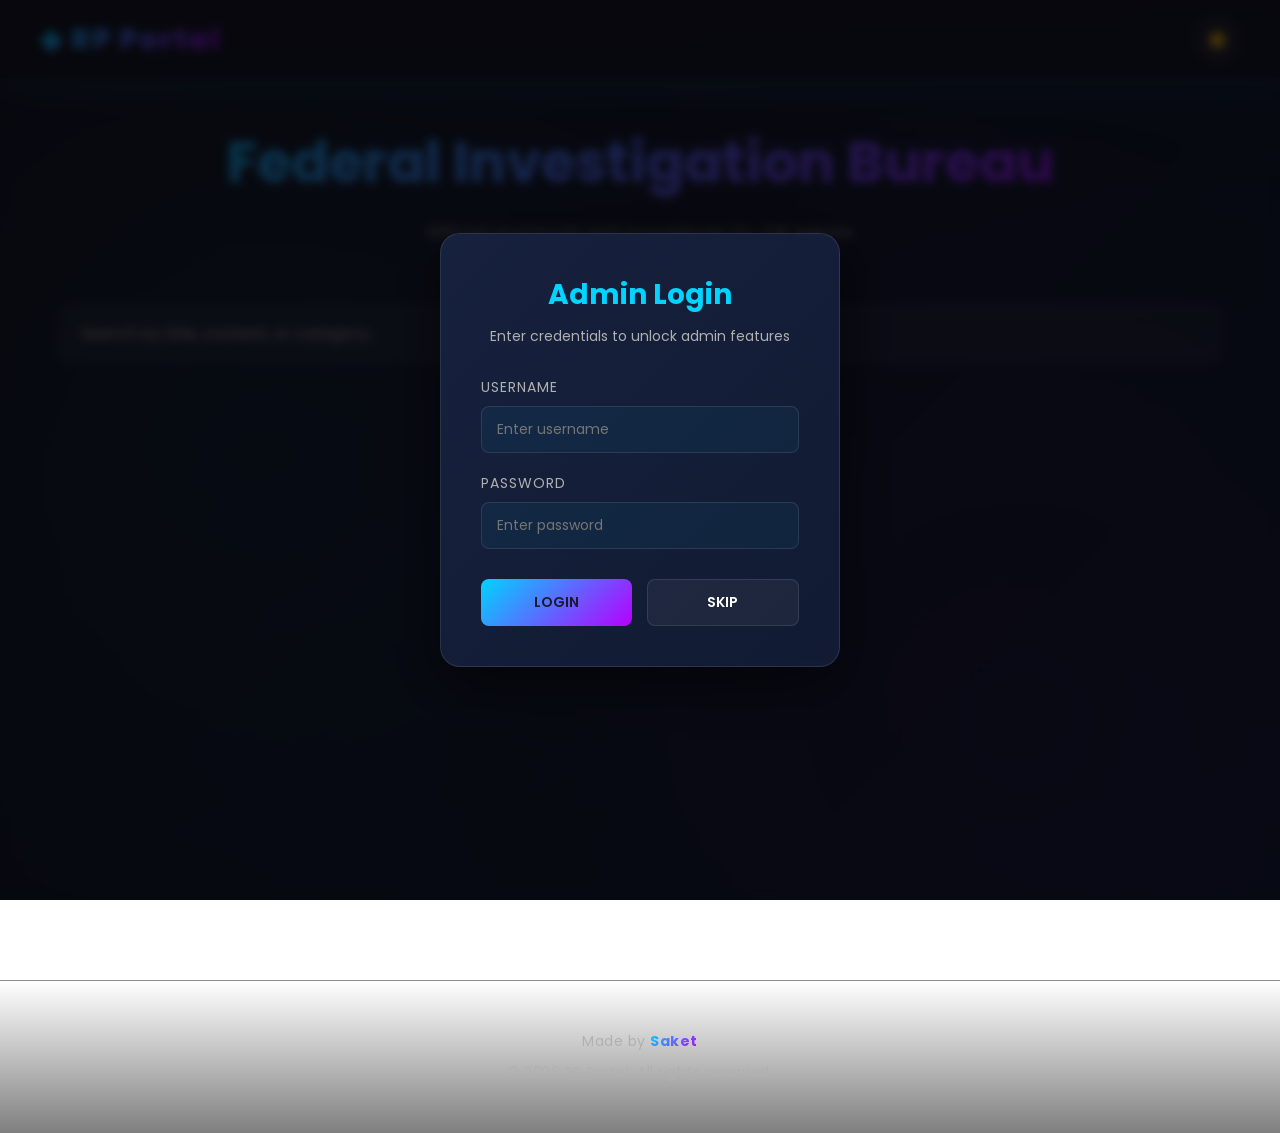
<file: fib.html>
<!DOCTYPE html>
<html lang="en">
<head>
  <meta charset="UTF-8">
  <meta name="viewport" content="width=device-width, initial-scale=1.0">
  <title>FIB - RP Portal</title>
  <link rel="stylesheet" href="style.css">
  <link rel="preconnect" href="https://fonts.googleapis.com">
  <link rel="preconnect" href="https://fonts.gstatic.com" crossorigin>
  <link href="https://fonts.googleapis.com/css2?family=Poppins:wght@400;600;700;800;900&display=swap" rel="stylesheet">
</head>
<body>
  <!-- NAVBAR -->
  <nav class="navbar">
    <div class="logo">◆ RP Portal</div>
    <div class="nav-controls">
      <button class="theme-toggle" id="themeToggle" title="Toggle theme">☀️</button>
    </div>
  </nav>

  <!-- ADMIN INDICATOR -->
  <div class="admin-indicator" id="adminIndicator">🔒 ADMIN MODE ACTIVE</div>

  <!-- MAIN CONTENT -->
  <main>
    <div class="container">
      <!-- SECTION HEADER -->
      <div class="section-header">
        <h1>Federal Investigation Bureau</h1>
        <p>Official protocols and procedures for FIB agents</p>
      </div>

      <!-- SEARCH BAR -->
      <div class="search-container">
        <input 
          type="text" 
          class="search-box" 
          id="searchBox" 
          placeholder="Search by title, content, or category..."
        >
      </div>

      <!-- CARDS CONTAINER -->
      <div class="cards-container"></div>
    </div>
  </main>

  <!-- LOGIN MODAL -->
  <div class="modal" id="loginModal">
    <div class="modal-content">
      <div class="modal-header">
        <h2>Admin Login</h2>
        <p>Enter credentials to unlock admin features</p>
      </div>
      
      <div class="form-group">
        <label for="username">Username</label>
        <input type="text" id="username" placeholder="Enter username">
      </div>
      
      <div class="form-group">
        <label for="password">Password</label>
        <input type="password" id="password" placeholder="Enter password">
      </div>
      
      <div class="modal-buttons">
        <button class="btn-modal btn-login" id="loginBtn">Login</button>
        <button class="btn-modal btn-cancel" id="cancelBtn">Skip</button>
      </div>
    </div>
  </div>

  <!-- FOOTER -->
  <footer>
    <p>Made by <span class="footer-gradient">Saket</span></p>
    <p>© 2026 RP Portal. All rights reserved.</p>
  </footer>

  <!-- SCRIPTS -->
  <script src="script.js"></script>
</body>
</html>
</file>
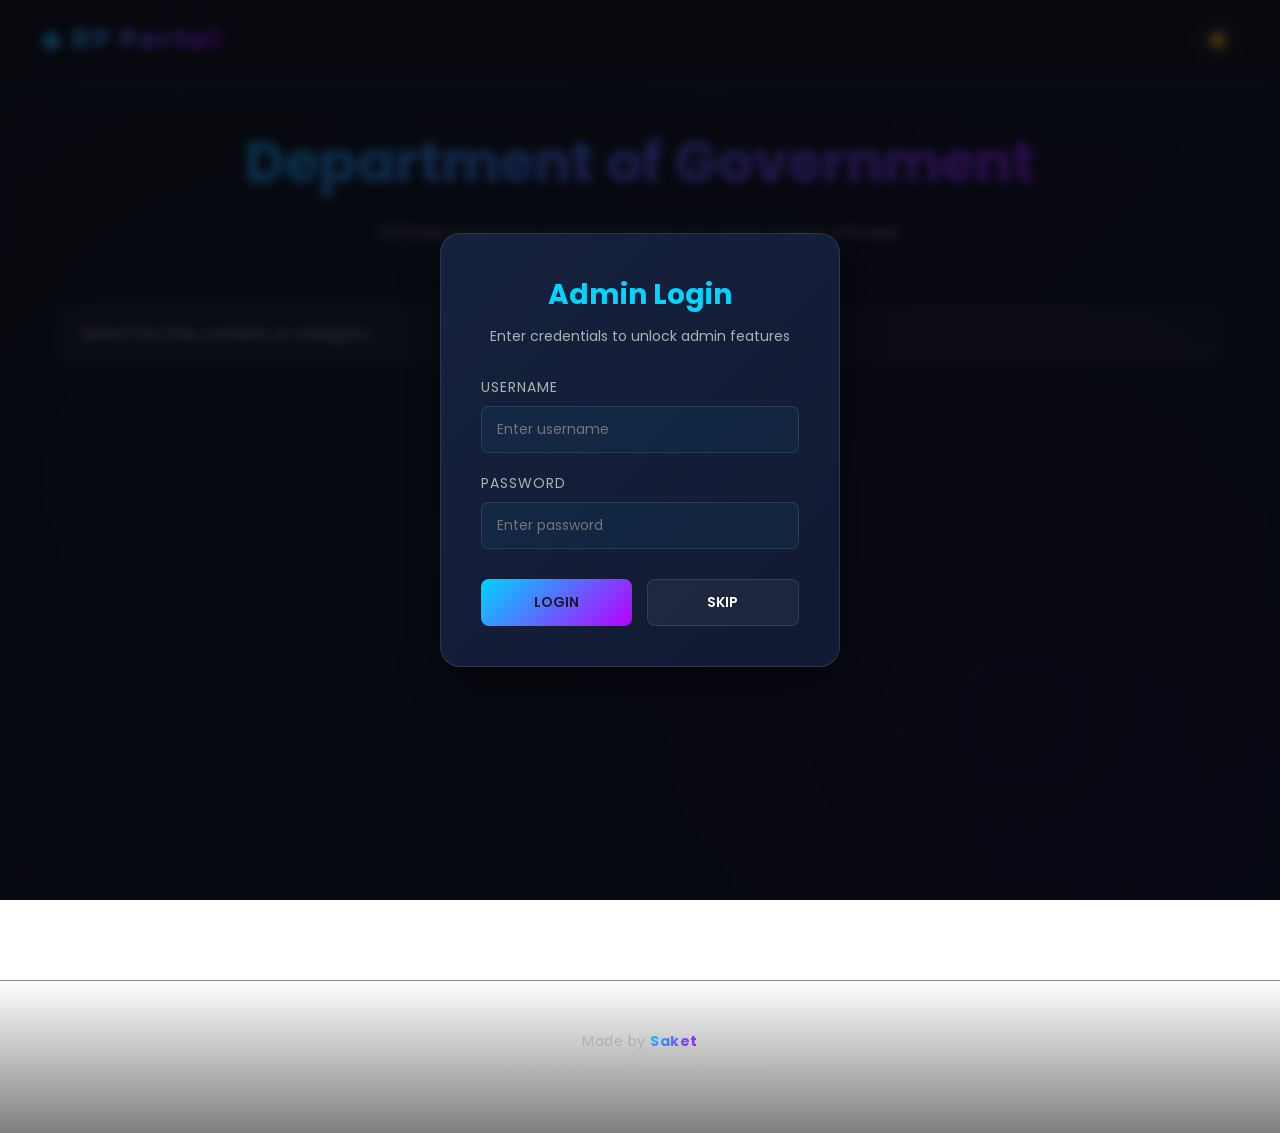
<file: gov.html>
<!DOCTYPE html>
<html lang="en">
<head>
  <meta charset="UTF-8">
  <meta name="viewport" content="width=device-width, initial-scale=1.0">
  <title>Government - RP Portal</title>
  <link rel="stylesheet" href="style.css">
  <link rel="preconnect" href="https://fonts.googleapis.com">
  <link rel="preconnect" href="https://fonts.gstatic.com" crossorigin>
  <link href="https://fonts.googleapis.com/css2?family=Poppins:wght@400;600;700;800;900&display=swap" rel="stylesheet">
</head>
<body>
  <!-- NAVBAR -->
  <nav class="navbar">
    <div class="logo">◆ RP Portal</div>
    <div class="nav-controls">
      <button class="theme-toggle" id="themeToggle" title="Toggle theme">☀️</button>
    </div>
  </nav>

  <!-- ADMIN INDICATOR -->
  <div class="admin-indicator" id="adminIndicator">🔒 ADMIN MODE ACTIVE</div>

  <!-- MAIN CONTENT -->
  <main>
    <div class="container">
      <!-- SECTION HEADER -->
      <div class="section-header">
        <h1>Department of Government</h1>
        <p>Official protocols and procedures for government officials</p>
      </div>

      <!-- SEARCH BAR -->
      <div class="search-container">
        <input 
          type="text" 
          class="search-box" 
          id="searchBox" 
          placeholder="Search by title, content, or category..."
        >
      </div>

      <!-- CARDS CONTAINER -->
      <div class="cards-container"></div>
    </div>
  </main>

  <!-- LOGIN MODAL -->
  <div class="modal" id="loginModal">
    <div class="modal-content">
      <div class="modal-header">
        <h2>Admin Login</h2>
        <p>Enter credentials to unlock admin features</p>
      </div>
      
      <div class="form-group">
        <label for="username">Username</label>
        <input type="text" id="username" placeholder="Enter username">
      </div>
      
      <div class="form-group">
        <label for="password">Password</label>
        <input type="password" id="password" placeholder="Enter password">
      </div>
      
      <div class="modal-buttons">
        <button class="btn-modal btn-login" id="loginBtn">Login</button>
        <button class="btn-modal btn-cancel" id="cancelBtn">Skip</button>
      </div>
    </div>
  </div>

  <!-- FOOTER -->
  <footer>
    <p>Made by <span class="footer-gradient">Saket</span></p>
    <p>© 2026 RP Portal. All rights reserved.</p>
  </footer>

  <!-- SCRIPTS -->
  <script src="script.js"></script>
</body>
</html>
</file>
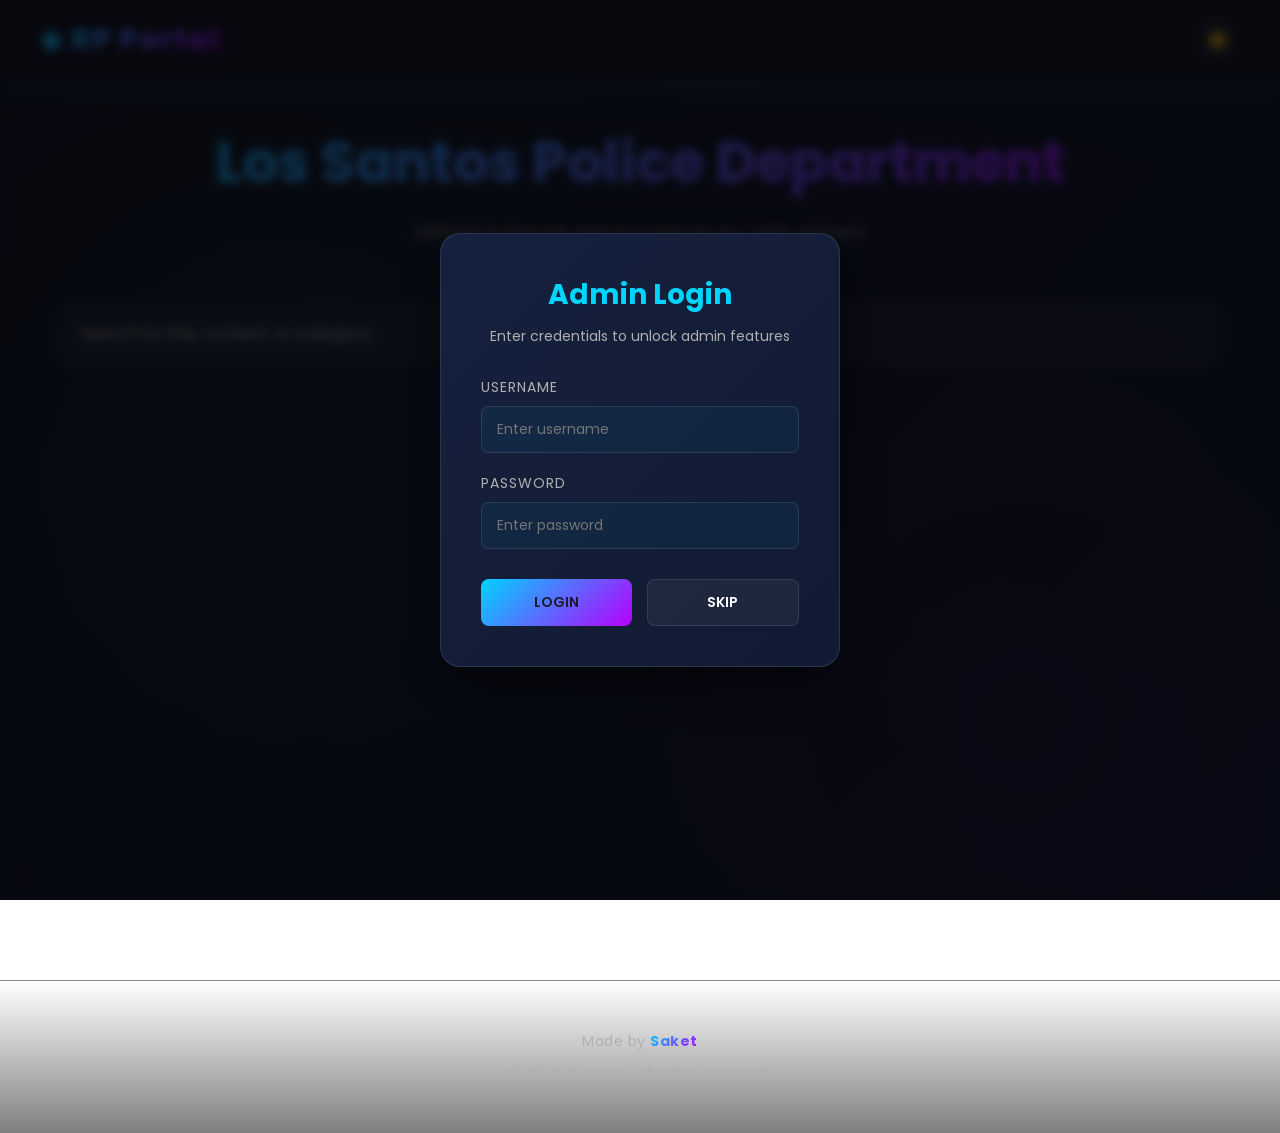
<file: lspd.html>
<!DOCTYPE html>
<html lang="en">
<head>
  <meta charset="UTF-8">
  <meta name="viewport" content="width=device-width, initial-scale=1.0">
  <title>LSPD - RP Portal</title>
  <link rel="stylesheet" href="style.css">
  <link rel="preconnect" href="https://fonts.googleapis.com">
  <link rel="preconnect" href="https://fonts.gstatic.com" crossorigin>
  <link href="https://fonts.googleapis.com/css2?family=Poppins:wght@400;600;700;800;900&display=swap" rel="stylesheet">
</head>
<body>
  <!-- NAVBAR -->
  <nav class="navbar">
    <div class="logo">◆ RP Portal</div>
    <div class="nav-controls">
      <button class="theme-toggle" id="themeToggle" title="Toggle theme">☀️</button>
    </div>
  </nav>

  <!-- ADMIN INDICATOR -->
  <div class="admin-indicator" id="adminIndicator">🔒 ADMIN MODE ACTIVE</div>

  <!-- MAIN CONTENT -->
  <main>
    <div class="container">
      <!-- SECTION HEADER -->
      <div class="section-header">
        <h1>Los Santos Police Department</h1>
        <p>Official protocols and procedures for LSPD officers</p>
      </div>

      <!-- SEARCH BAR -->
      <div class="search-container">
        <input 
          type="text" 
          class="search-box" 
          id="searchBox" 
          placeholder="Search by title, content, or category..."
        >
      </div>

      <!-- CARDS CONTAINER -->
      <div class="cards-container"></div>
    </div>
  </main>

  <!-- LOGIN MODAL -->
  <div class="modal" id="loginModal">
    <div class="modal-content">
      <div class="modal-header">
        <h2>Admin Login</h2>
        <p>Enter credentials to unlock admin features</p>
      </div>
      
      <div class="form-group">
        <label for="username">Username</label>
        <input type="text" id="username" placeholder="Enter username">
      </div>
      
      <div class="form-group">
        <label for="password">Password</label>
        <input type="password" id="password" placeholder="Enter password">
      </div>
      
      <div class="modal-buttons">
        <button class="btn-modal btn-login" id="loginBtn">Login</button>
        <button class="btn-modal btn-cancel" id="cancelBtn">Skip</button>
      </div>
    </div>
  </div>

  <!-- FOOTER -->
  <footer>
    <p>Made by <span class="footer-gradient">Saket</span></p>
    <p>© 2026 RP Portal. All rights reserved.</p>
  </footer>

  <!-- SCRIPTS -->
  <script src="script.js"></script>
</body>
</html>
</file>
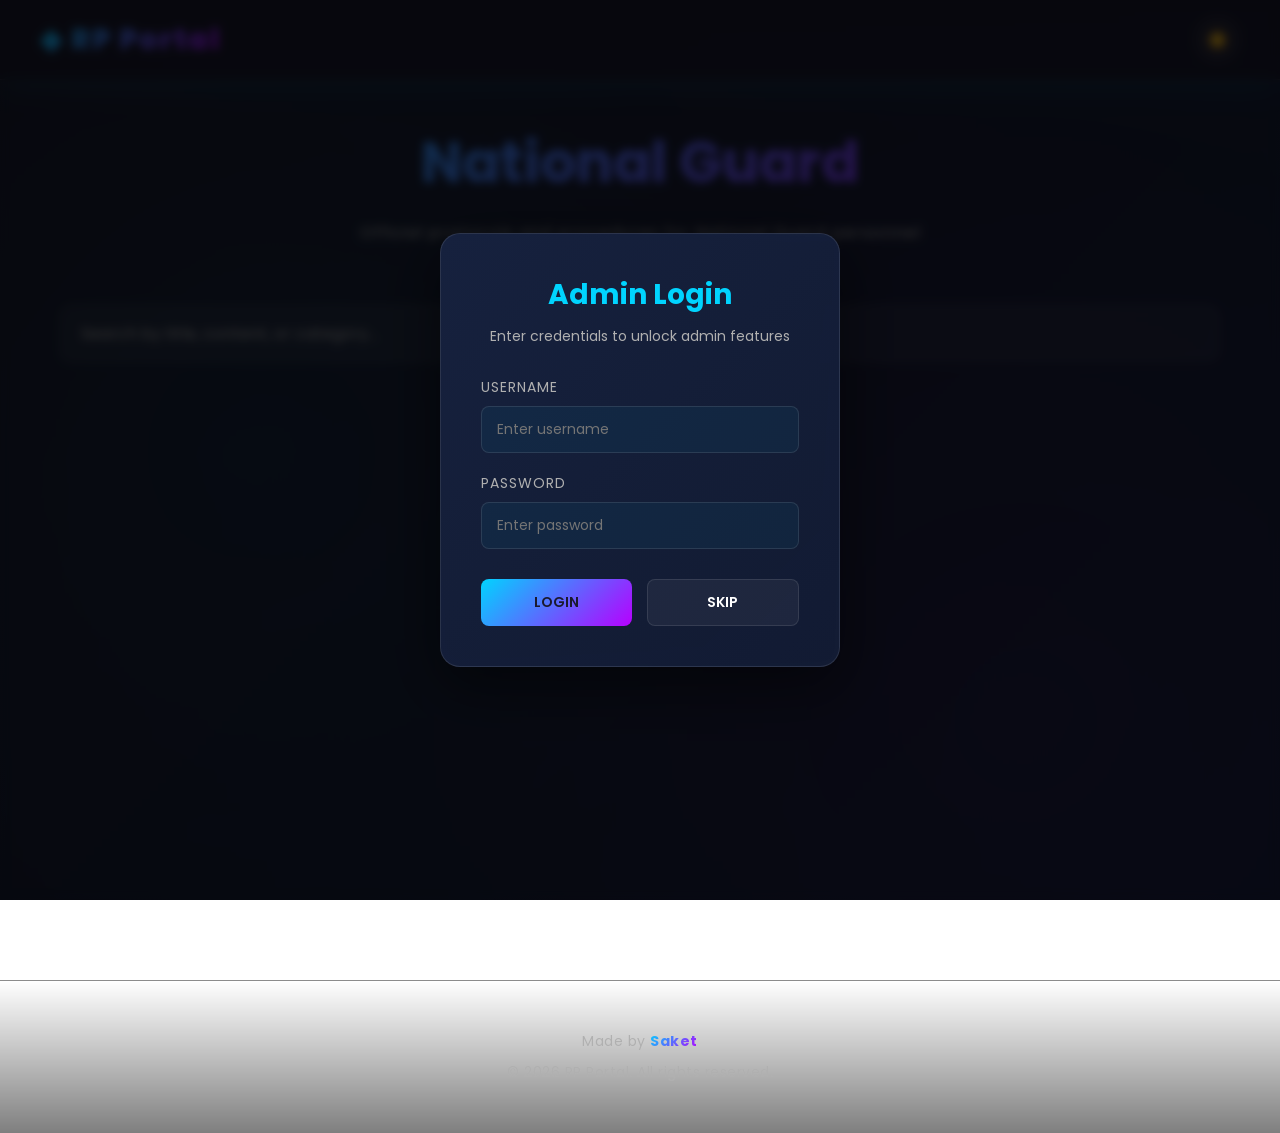
<file: ng.html>
<!DOCTYPE html>
<html lang="en">
<head>
  <meta charset="UTF-8">
  <meta name="viewport" content="width=device-width, initial-scale=1.0">
  <title>National Guard - RP Portal</title>
  <link rel="stylesheet" href="style.css">
  <link rel="preconnect" href="https://fonts.googleapis.com">
  <link rel="preconnect" href="https://fonts.gstatic.com" crossorigin>
  <link href="https://fonts.googleapis.com/css2?family=Poppins:wght@400;600;700;800;900&display=swap" rel="stylesheet">
</head>
<body>
  <!-- NAVBAR -->
  <nav class="navbar">
    <div class="logo">◆ RP Portal</div>
    <div class="nav-controls">
      <button class="theme-toggle" id="themeToggle" title="Toggle theme">☀️</button>
    </div>
  </nav>

  <!-- ADMIN INDICATOR -->
  <div class="admin-indicator" id="adminIndicator">🔒 ADMIN MODE ACTIVE</div>

  <!-- MAIN CONTENT -->
  <main>
    <div class="container">
      <!-- SECTION HEADER -->
      <div class="section-header">
        <h1>National Guard</h1>
        <p>Official protocols and procedures for National Guard personnel</p>
      </div>

      <!-- SEARCH BAR -->
      <div class="search-container">
        <input 
          type="text" 
          class="search-box" 
          id="searchBox" 
          placeholder="Search by title, content, or category..."
        >
      </div>

      <!-- CARDS CONTAINER -->
      <div class="cards-container"></div>
    </div>
  </main>

  <!-- LOGIN MODAL -->
  <div class="modal" id="loginModal">
    <div class="modal-content">
      <div class="modal-header">
        <h2>Admin Login</h2>
        <p>Enter credentials to unlock admin features</p>
      </div>
      
      <div class="form-group">
        <label for="username">Username</label>
        <input type="text" id="username" placeholder="Enter username">
      </div>
      
      <div class="form-group">
        <label for="password">Password</label>
        <input type="password" id="password" placeholder="Enter password">
      </div>
      
      <div class="modal-buttons">
        <button class="btn-modal btn-login" id="loginBtn">Login</button>
        <button class="btn-modal btn-cancel" id="cancelBtn">Skip</button>
      </div>
    </div>
  </div>

  <!-- FOOTER -->
  <footer>
    <p>Made by <span class="footer-gradient">Saket</span></p>
    <p>© 2026 RP Portal. All rights reserved.</p>
  </footer>

  <!-- SCRIPTS -->
  <script src="script.js"></script>
</body>
</html>
</file>
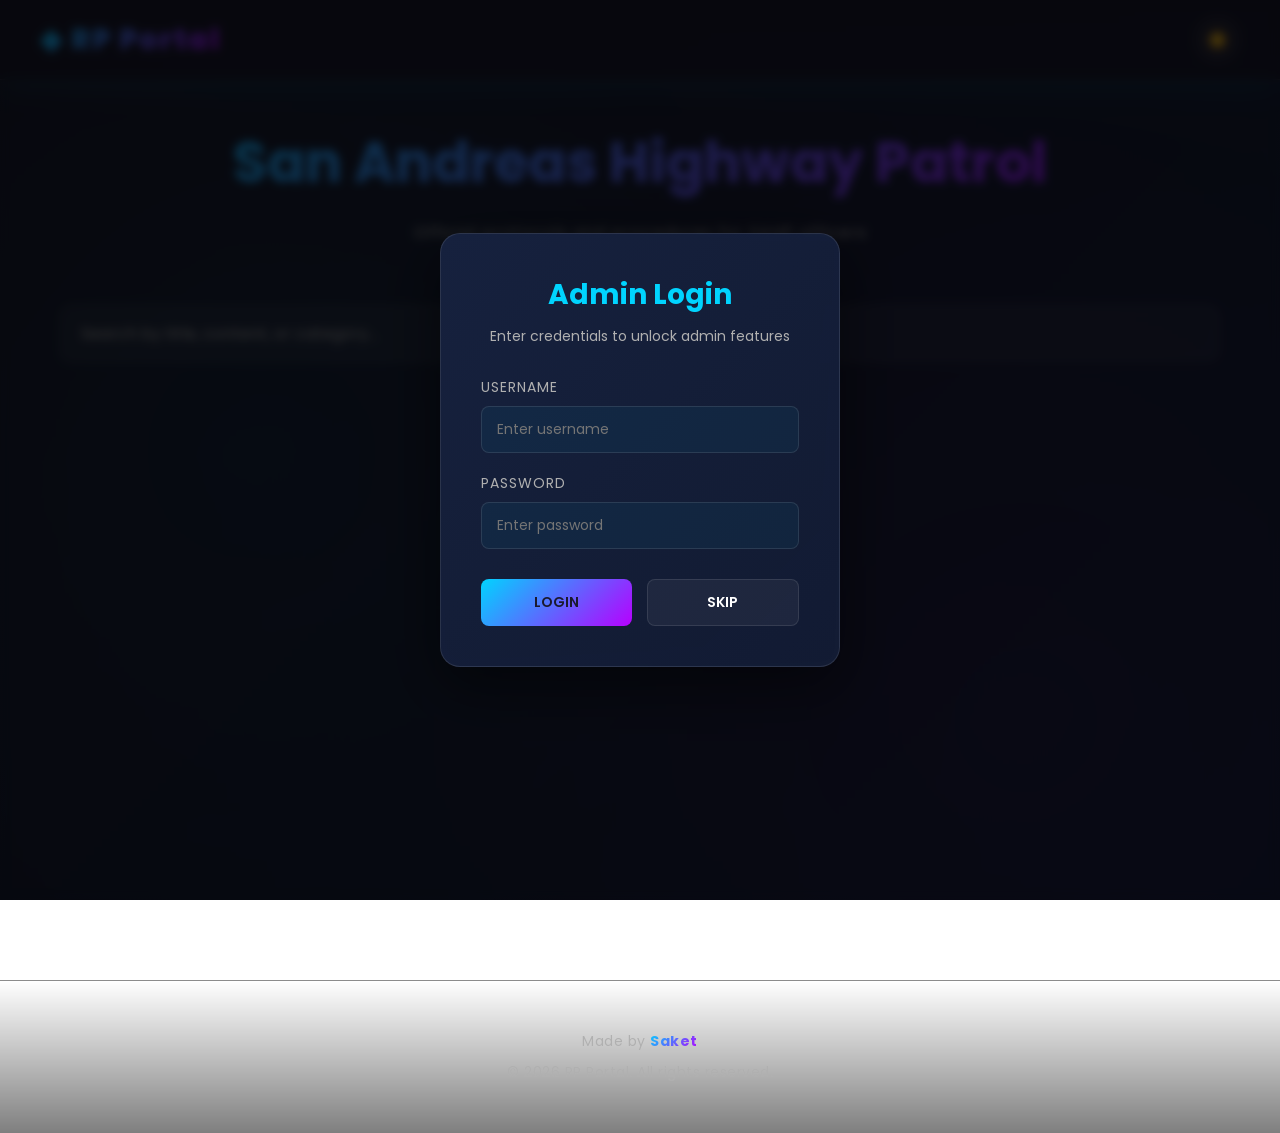
<file: sahp.html>
<!DOCTYPE html>
<html lang="en">
<head>
  <meta charset="UTF-8">
  <meta name="viewport" content="width=device-width, initial-scale=1.0">
  <title>SAHP - RP Portal</title>
  <link rel="stylesheet" href="style.css">
  <link rel="preconnect" href="https://fonts.googleapis.com">
  <link rel="preconnect" href="https://fonts.gstatic.com" crossorigin>
  <link href="https://fonts.googleapis.com/css2?family=Poppins:wght@400;600;700;800;900&display=swap" rel="stylesheet">
</head>
<body>
  <!-- NAVBAR -->
  <nav class="navbar">
    <div class="logo">◆ RP Portal</div>
    <div class="nav-controls">
      <button class="theme-toggle" id="themeToggle" title="Toggle theme">☀️</button>
    </div>
  </nav>

  <!-- ADMIN INDICATOR -->
  <div class="admin-indicator" id="adminIndicator">🔒 ADMIN MODE ACTIVE</div>

  <!-- MAIN CONTENT -->
  <main>
    <div class="container">
      <!-- SECTION HEADER -->
      <div class="section-header">
        <h1>San Andreas Highway Patrol</h1>
        <p>Official protocols and procedures for SAHP officers</p>
      </div>

      <!-- SEARCH BAR -->
      <div class="search-container">
        <input 
          type="text" 
          class="search-box" 
          id="searchBox" 
          placeholder="Search by title, content, or category..."
        >
      </div>

      <!-- CARDS CONTAINER -->
      <div class="cards-container"></div>
    </div>
  </main>

  <!-- LOGIN MODAL -->
  <div class="modal" id="loginModal">
    <div class="modal-content">
      <div class="modal-header">
        <h2>Admin Login</h2>
        <p>Enter credentials to unlock admin features</p>
      </div>
      
      <div class="form-group">
        <label for="username">Username</label>
        <input type="text" id="username" placeholder="Enter username">
      </div>
      
      <div class="form-group">
        <label for="password">Password</label>
        <input type="password" id="password" placeholder="Enter password">
      </div>
      
      <div class="modal-buttons">
        <button class="btn-modal btn-login" id="loginBtn">Login</button>
        <button class="btn-modal btn-cancel" id="cancelBtn">Skip</button>
      </div>
    </div>
  </div>

  <!-- FOOTER -->
  <footer>
    <p>Made by <span class="footer-gradient">Saket</span></p>
    <p>© 2026 RP Portal. All rights reserved.</p>
  </footer>

  <!-- SCRIPTS -->
  <script src="script.js"></script>
</body>
</html>
</file>
<file: style.css>
/* ============================================
   GLOBAL STYLES & CSS VARIABLES
   ============================================ */
:root {
  --primary-color: #1a1a2e;
  --secondary-color: #16213e;
  --accent-blue: #00d4ff;
  --accent-purple: #b700ff;
  --accent-pink: #ff006e;
  --text-primary: #ffffff;
  --text-secondary: #b0b0b0;
  --bg-glass: rgba(255, 255, 255, 0.05);
  --border-glass: rgba(255, 255, 255, 0.1);
  --transition-smooth: all 0.3s cubic-bezier(0.25, 0.46, 0.45, 0.94);
}

* {
  margin: 0;
  padding: 0;
  box-sizing: border-box;
}

html {
  scroll-behavior: smooth;
}

body {
  font-family: 'Poppins', sans-serif;
  background: linear-gradient(135deg, #1a1a2e 0%, #16213e 100%);
  color: var(--text-primary);
  background-attachment: fixed;
  min-height: 100vh;
  overflow-x: hidden;
  position: relative;
}

body::before {
  content: '';
  position: fixed;
  top: 0;
  left: 0;
  width: 100%;
  height: 100%;
  background: 
    radial-gradient(circle at 20% 50%, rgba(0, 212, 255, 0.05) 0%, transparent 50%),
    radial-gradient(circle at 80% 80%, rgba(183, 0, 255, 0.05) 0%, transparent 50%);
  pointer-events: none;
  z-index: 0;
}

/* ============================================
   NAVBAR & HEADER
   ============================================ */
.navbar {
  position: fixed;
  top: 0;
  left: 0;
  right: 0;
  height: 80px;
  background: linear-gradient(180deg, rgba(26, 26, 46, 0.95) 0%, rgba(26, 26, 46, 0.8) 100%);
  backdrop-filter: blur(10px);
  border-bottom: 1px solid var(--border-glass);
  display: flex;
  align-items: center;
  justify-content: space-between;
  padding: 0 40px;
  z-index: 1000;
  box-shadow: 0 8px 32px rgba(0, 212, 255, 0.1);
}

.logo {
  font-size: 28px;
  font-weight: 800;
  background: linear-gradient(135deg, var(--accent-blue) 0%, var(--accent-purple) 100%);
  -webkit-background-clip: text;
  -webkit-text-fill-color: transparent;
  background-clip: text;
  letter-spacing: 2px;
  cursor: pointer;
  transition: var(--transition-smooth);
}

.logo:hover {
  transform: translateY(-2px);
  filter: drop-shadow(0 0 8px var(--accent-blue));
}

.nav-controls {
  display: flex;
  gap: 20px;
  align-items: center;
}

.theme-toggle {
  background: var(--bg-glass);
  border: 1px solid var(--border-glass);
  border-radius: 50%;
  width: 45px;
  height: 45px;
  cursor: pointer;
  display: flex;
  align-items: center;
  justify-content: center;
  font-size: 20px;
  transition: var(--transition-smooth);
  color: var(--accent-blue);
}

.theme-toggle:hover {
  background: rgba(0, 212, 255, 0.1);
  box-shadow: 0 0 20px rgba(0, 212, 255, 0.5);
  transform: rotate(20deg);
}

/* ============================================
   LIGHT MODE
   ============================================ */
body.light-mode {
  --primary-color: #f5f5f7;
  --secondary-color: #ffffff;
  --accent-blue: #0066cc;
  --accent-purple: #8b5cf6;
  --text-primary: #1a1a1a;
  --text-secondary: #666666;
  --bg-glass: rgba(0, 0, 0, 0.05);
  --border-glass: rgba(0, 0, 0, 0.1);
  background: linear-gradient(135deg, #f5f5f7 0%, #ffffff 100%);
}

/* ============================================
   MAIN CONTAINER & CONTENT
   ============================================ */
main {
  position: relative;
  z-index: 1;
  min-height: 100vh;
  padding-top: 80px;
}

.container {
  max-width: 1200px;
  margin: 0 auto;
  padding: 40px 20px;
}

/* ============================================
   HERO SECTION (HOMEPAGE)
   ============================================ */
.hero {
  position: relative;
  height: calc(100vh - 80px);
  display: flex;
  align-items: center;
  justify-content: center;
  overflow: hidden;
  padding-top: 80px;
}

.hero::before {
  content: '';
  position: absolute;
  top: 0;
  left: 0;
  width: 100%;
  height: 100%;
  background: url('data:image/svg+xml,<svg xmlns="http://www.w3.org/2000/svg" width="100" height="100"><defs><pattern id="grid" width="100" height="100" patternUnits="userSpaceOnUse"><path d="M 100 0 L 0 0 0 100" fill="none" stroke="rgba(0,212,255,0.03)" stroke-width="1"/></pattern></defs><rect width="100%" height="100%" fill="url(%23grid)"/></svg>');
  opacity: 0.5;
  z-index: 1;
}

.hero-content {
  position: relative;
  z-index: 2;
  text-align: center;
  animation: fadeInDown 1s ease-out;
}

.hero-title {
  font-size: 72px;
  font-weight: 900;
  margin-bottom: 20px;
  background: linear-gradient(135deg, var(--accent-blue) 0%, var(--accent-purple) 50%, var(--accent-pink) 100%);
  -webkit-background-clip: text;
  -webkit-text-fill-color: transparent;
  background-clip: text;
  letter-spacing: -1px;
  text-shadow: 0 0 30px rgba(0, 212, 255, 0.3);
}

.hero-subtitle {
  font-size: 18px;
  color: var(--text-secondary);
  margin-bottom: 60px;
  letter-spacing: 1px;
}

.sections-grid {
  display: grid;
  grid-template-columns: repeat(auto-fit, minmax(150px, 1fr));
  gap: 25px;
  max-width: 700px;
  margin: 0 auto;
}

.section-btn {
  position: relative;
  padding: 30px 20px;
  background: var(--bg-glass);
  border: 2px solid var(--border-glass);
  border-radius: 15px;
  color: var(--text-primary);
  font-size: 18px;
  font-weight: 700;
  cursor: pointer;
  transition: var(--transition-smooth);
  text-decoration: none;
  display: flex;
  align-items: center;
  justify-content: center;
  min-height: 150px;
  overflow: hidden;
  animation: fadeInUp 0.8s ease-out backwards;
}

.section-btn:nth-child(1) { animation-delay: 0.1s; }
.section-btn:nth-child(2) { animation-delay: 0.2s; }
.section-btn:nth-child(3) { animation-delay: 0.3s; }
.section-btn:nth-child(4) { animation-delay: 0.4s; }
.section-btn:nth-child(5) { animation-delay: 0.5s; }

.section-btn::before {
  content: '';
  position: absolute;
  top: -50%;
  left: -50%;
  width: 200%;
  height: 200%;
  background: linear-gradient(45deg, transparent 30%, rgba(0, 212, 255, 0.3) 50%, transparent 70%);
  transform: rotate(45deg);
  transition: all 0.6s;
  pointer-events: none;
}

.section-btn:hover::before {
  top: -50%;
  left: -50%;
  animation: shimmer 0.6s ease-out;
}

.section-btn:hover {
  border-color: var(--accent-blue);
  background: linear-gradient(135deg, rgba(0, 212, 255, 0.1), rgba(183, 0, 255, 0.1));
  box-shadow: 
    0 0 20px rgba(0, 212, 255, 0.5),
    inset 0 0 20px rgba(0, 212, 255, 0.1);
  transform: translateY(-10px) scale(1.05);
}

/* ============================================
   SECTION PAGES HEADER
   ============================================ */
.section-header {
  text-align: center;
  margin-bottom: 60px;
  animation: fadeInDown 0.8s ease-out;
}

.section-header h1 {
  font-size: 56px;
  margin-bottom: 15px;
  background: linear-gradient(135deg, var(--accent-blue) 0%, var(--accent-purple) 100%);
  -webkit-background-clip: text;
  -webkit-text-fill-color: transparent;
  background-clip: text;
}

.section-header p {
  font-size: 16px;
  color: var(--text-secondary);
  letter-spacing: 1px;
}

/* ============================================
   SEARCH & FILTER
   ============================================ */
.search-container {
  display: flex;
  gap: 15px;
  margin-bottom: 40px;
  flex-wrap: wrap;
  animation: fadeInUp 0.8s ease-out;
}

.search-box {
  flex: 1;
  min-width: 250px;
  padding: 15px 20px;
  background: var(--bg-glass);
  border: 1px solid var(--border-glass);
  border-radius: 12px;
  color: var(--text-primary);
  font-family: 'Poppins', sans-serif;
  font-size: 16px;
  transition: var(--transition-smooth);
}

.search-box:focus {
  outline: none;
  border-color: var(--accent-blue);
  box-shadow: 0 0 20px rgba(0, 212, 255, 0.3);
  background: rgba(0, 212, 255, 0.05);
}

.search-box::placeholder {
  color: var(--text-secondary);
}

/* ============================================
   TEXT CARDS
   ============================================ */
.cards-container {
  display: grid;
  grid-template-columns: repeat(auto-fill, minmax(350px, 1fr));
  gap: 25px;
  animation: fadeInUp 0.8s ease-out;
}

.text-card {
  background: var(--bg-glass);
  border: 1px solid var(--border-glass);
  border-radius: 15px;
  padding: 25px;
  backdrop-filter: blur(10px);
  transition: var(--transition-smooth);
  position: relative;
  overflow: hidden;
  animation: cardSlideUp 0.6s ease-out backwards;
}

.text-card:nth-child(1) { animation-delay: 0.1s; }
.text-card:nth-child(2) { animation-delay: 0.15s; }
.text-card:nth-child(3) { animation-delay: 0.2s; }
.text-card:nth-child(4) { animation-delay: 0.25s; }
.text-card:nth-child(5) { animation-delay: 0.3s; }
.text-card:nth-child(n+6) { animation-delay: 0.35s; }

.text-card::before {
  content: '';
  position: absolute;
  top: 0;
  left: -100%;
  width: 100%;
  height: 100%;
  background: linear-gradient(90deg, transparent 0%, rgba(0, 212, 255, 0.1) 50%, transparent 100%);
  transition: left 0.5s ease;
  pointer-events: none;
}

.text-card:hover::before {
  left: 100%;
}

.text-card:hover {
  border-color: var(--accent-blue);
  background: linear-gradient(135deg, rgba(0, 212, 255, 0.08) 0%, rgba(183, 0, 255, 0.08) 100%);
  box-shadow: 
    0 10px 40px rgba(0, 212, 255, 0.2),
    inset 0 0 20px rgba(0, 212, 255, 0.05);
  transform: translateY(-8px);
}

.card-header {
  display: flex;
  justify-content: space-between;
  align-items: flex-start;
  margin-bottom: 15px;
  gap: 10px;
}

.card-title {
  font-size: 18px;
  font-weight: 700;
  color: var(--accent-blue);
}

.card-tag {
  display: inline-block;
  padding: 4px 12px;
  background: rgba(0, 212, 255, 0.2);
  border: 1px solid var(--accent-blue);
  border-radius: 20px;
  font-size: 11px;
  color: var(--accent-blue);
  text-transform: uppercase;
  letter-spacing: 1px;
}

.card-content {
  font-size: 14px;
  line-height: 1.6;
  color: var(--text-secondary);
  margin-bottom: 20px;
  word-break: break-word;
}

.card-content.editable {
  min-height: 60px;
  padding: 10px;
  background: rgba(0, 0, 0, 0.2);
  border-radius: 8px;
  margin-bottom: 15px;
}

.card-actions {
  display: flex;
  gap: 10px;
  flex-wrap: wrap;
  justify-content: flex-start;
}

.btn-copy, .btn-edit, .btn-delete, .btn-add {
  padding: 10px 16px;
  border: 1px solid var(--border-glass);
  border-radius: 8px;
  background: rgba(0, 212, 255, 0.1);
  color: var(--accent-blue);
  cursor: pointer;
  font-size: 12px;
  font-weight: 600;
  transition: var(--transition-smooth);
  font-family: 'Poppins', sans-serif;
  text-transform: uppercase;
  letter-spacing: 0.5px;
}

.btn-copy:hover, .btn-edit:hover, .btn-add:hover {
  background: var(--accent-blue);
  color: var(--primary-color);
  box-shadow: 0 0 15px rgba(0, 212, 255, 0.5);
  transform: translateY(-2px);
}

.btn-delete {
  background: rgba(255, 0, 110, 0.1);
  color: var(--accent-pink);
  border-color: rgba(255, 0, 110, 0.3);
}

.btn-delete:hover {
  background: var(--accent-pink);
  color: var(--primary-color);
  box-shadow: 0 0 15px rgba(255, 0, 110, 0.5);
}

.btn-add {
  width: 100%;
  padding: 15px;
  margin-top: 20px;
  background: linear-gradient(135deg, rgba(0, 212, 255, 0.2) 0%, rgba(183, 0, 255, 0.2) 100%);
  border-color: var(--accent-blue);
}

.btn-add:hover {
  background: linear-gradient(135deg, var(--accent-blue), var(--accent-purple));
}

/* ============================================
   MODAL & LOGIN
   ============================================ */
.modal {
  display: none;
  position: fixed;
  top: 0;
  left: 0;
  width: 100%;
  height: 100%;
  background: rgba(0, 0, 0, 0.7);
  backdrop-filter: blur(5px);
  z-index: 2000;
  justify-content: center;
  align-items: center;
  animation: fadeIn 0.3s ease-out;
}

.modal.active {
  display: flex;
}

.modal-content {
  background: linear-gradient(135deg, var(--secondary-color) 0%, rgba(22, 33, 62, 0.8) 100%);
  border: 1px solid var(--border-glass);
  border-radius: 20px;
  padding: 40px;
  max-width: 400px;
  width: 90%;
  box-shadow: 0 20px 60px rgba(0, 0, 0, 0.5);
  animation: slideDown 0.4s ease-out;
  backdrop-filter: blur(10px);
}

.modal-header {
  text-align: center;
  margin-bottom: 30px;
}

.modal-header h2 {
  font-size: 28px;
  color: var(--accent-blue);
  margin-bottom: 10px;
}

.modal-header p {
  color: var(--text-secondary);
  font-size: 14px;
}

.form-group {
  margin-bottom: 20px;
}

.form-group label {
  display: block;
  margin-bottom: 8px;
  font-size: 14px;
  color: var(--text-secondary);
  text-transform: uppercase;
  letter-spacing: 1px;
}

.form-group input {
  width: 100%;
  padding: 12px 15px;
  background: rgba(0, 212, 255, 0.05);
  border: 1px solid var(--border-glass);
  border-radius: 8px;
  color: var(--text-primary);
  font-family: 'Poppins', sans-serif;
  font-size: 14px;
  transition: var(--transition-smooth);
}

.form-group input:focus {
  outline: none;
  border-color: var(--accent-blue);
  background: rgba(0, 212, 255, 0.1);
  box-shadow: 0 0 15px rgba(0, 212, 255, 0.3);
}

.modal-buttons {
  display: flex;
  gap: 15px;
  margin-top: 30px;
}

.btn-modal {
  flex: 1;
  padding: 12px 20px;
  border: none;
  border-radius: 8px;
  cursor: pointer;
  font-weight: 600;
  font-family: 'Poppins', sans-serif;
  text-transform: uppercase;
  transition: var(--transition-smooth);
  font-size: 14px;
}

.btn-login {
  background: linear-gradient(135deg, var(--accent-blue), var(--accent-purple));
  color: var(--primary-color);
}

.btn-login:hover {
  transform: translateY(-2px);
  box-shadow: 0 10px 25px rgba(0, 212, 255, 0.4);
}

.btn-cancel {
  background: var(--bg-glass);
  border: 1px solid var(--border-glass);
  color: var(--text-primary);
}

.btn-cancel:hover {
  background: var(--border-glass);
  border-color: var(--accent-blue);
}

/* ============================================
   ADMIN MODE INDICATOR
   ============================================ */
.admin-indicator {
  position: fixed;
  top: 90px;
  right: 40px;
  display: none;
  padding: 10px 20px;
  background: linear-gradient(135deg, rgba(0, 212, 255, 0.2), rgba(183, 0, 255, 0.2));
  border: 1px solid var(--accent-blue);
  border-radius: 20px;
  color: var(--accent-blue);
  font-size: 12px;
  font-weight: 700;
  text-transform: uppercase;
  letter-spacing: 1px;
  z-index: 999;
  animation: pulse 2s infinite;
}

.admin-indicator.active {
  display: block;
}

/* ============================================
   TOAST NOTIFICATION
   ============================================ */
.toast {
  position: fixed;
  bottom: 30px;
  right: 30px;
  padding: 15px 25px;
  background: linear-gradient(135deg, rgba(0, 212, 255, 0.2), rgba(183, 0, 255, 0.2));
  border: 1px solid var(--accent-blue);
  border-radius: 10px;
  color: var(--accent-blue);
  font-weight: 600;
  z-index: 3000;
  animation: slideUp 0.4s ease-out, slideDown 0.4s ease-in 2.6s;
  backdrop-filter: blur(10px);
}

.toast.success {
  border-color: #00ff88;
  background: linear-gradient(135deg, rgba(0, 255, 136, 0.2), rgba(0, 212, 255, 0.1));
  color: #00ff88;
}

.toast.error {
  border-color: var(--accent-pink);
  background: linear-gradient(135deg, rgba(255, 0, 110, 0.2), rgba(255, 0, 110, 0.1));
  color: var(--accent-pink);
}

/* ============================================
   FOOTER
   ============================================ */
footer {
  background: linear-gradient(180deg, rgba(0, 0, 0, 0) 0%, rgba(0, 0, 0, 0.5) 100%);
  border-top: 1px solid var(--border-glass);
  padding: 40px 20px;
  text-align: center;
  color: var(--text-secondary);
  font-size: 14px;
  margin-top: 80px;
  position: relative;
  z-index: 10;
}

footer p {
  margin: 10px 0;
  letter-spacing: 0.5px;
}

.footer-gradient {
  background: linear-gradient(135deg, var(--accent-blue), var(--accent-purple));
  -webkit-background-clip: text;
  -webkit-text-fill-color: transparent;
  background-clip: text;
  font-weight: 700;
}

/* ============================================
   ANIMATIONS
   ============================================ */
@keyframes fadeIn {
  from {
    opacity: 0;
  }
  to {
    opacity: 1;
  }
}

@keyframes fadeInDown {
  from {
    opacity: 0;
    transform: translateY(-30px);
  }
  to {
    opacity: 1;
    transform: translateY(0);
  }
}

@keyframes fadeInUp {
  from {
    opacity: 0;
    transform: translateY(30px);
  }
  to {
    opacity: 1;
    transform: translateY(0);
  }
}

@keyframes slideDown {
  from {
    opacity: 0;
    transform: translateY(-50px);
  }
  to {
    opacity: 1;
    transform: translateY(0);
  }
}

@keyframes slideUp {
  from {
    opacity: 0;
    transform: translateY(50px);
  }
  to {
    opacity: 1;
    transform: translateY(0);
  }
}

@keyframes shimmer {
  0% {
    left: -50%;
  }
  100% {
    left: 150%;
  }
}

@keyframes pulse {
  0%, 100% {
    box-shadow: 0 0 10px rgba(0, 212, 255, 0.5);
  }
  50% {
    box-shadow: 0 0 20px rgba(0, 212, 255, 0.8);
  }
}

@keyframes cardSlideUp {
  from {
    opacity: 0;
    transform: translateY(20px);
  }
  to {
    opacity: 1;
    transform: translateY(0);
  }
}

/* ============================================
   RESPONSIVE DESIGN
   ============================================ */
@media (max-width: 768px) {
  .navbar {
    padding: 0 20px;
    height: 70px;
  }

  .logo {
    font-size: 22px;
  }

  main {
    padding-top: 70px;
  }

  .hero {
    height: calc(100vh - 70px);
  }

  .hero-title {
    font-size: 48px;
  }

  .hero-subtitle {
    font-size: 16px;
    margin-bottom: 40px;
  }

  .sections-grid {
    grid-template-columns: repeat(2, 1fr);
    gap: 15px;
    max-width: 400px;
  }

  .section-btn {
    padding: 20px 10px;
    min-height: 120px;
    font-size: 14px;
  }

  .section-header h1 {
    font-size: 40px;
  }

  .cards-container {
    grid-template-columns: 1fr;
  }

  .search-container {
    flex-direction: column;
  }

  .search-box {
    min-width: 100%;
  }

  .modal-content {
    width: 95%;
    padding: 30px 20px;
  }

  .admin-indicator {
    top: 80px;
    right: 20px;
  }

  .toast {
    bottom: 20px;
    right: 20px;
    left: 20px;
  }
}

@media (max-width: 480px) {
  .navbar {
    padding: 0 15px;
  }

  .nav-controls {
    gap: 10px;
  }

  .theme-toggle {
    width: 40px;
    height: 40px;
    font-size: 18px;
  }

  .hero-title {
    font-size: 36px;
  }

  .sections-grid {
    grid-template-columns: 1fr;
    max-width: 100%;
  }

  .section-header h1 {
    font-size: 28px;
  }

  .section-header p {
    font-size: 14px;
  }

  .text-card {
    padding: 15px;
  }

  .card-title {
    font-size: 16px;
  }

  .card-content {
    font-size: 13px;
  }

  .card-actions {
    flex-direction: column;
  }

  .btn-copy, .btn-edit, .btn-delete, .btn-add {
    width: 100%;
  }

  footer {
    margin-top: 40px;
    padding: 30px 15px;
  }
}
</file>
